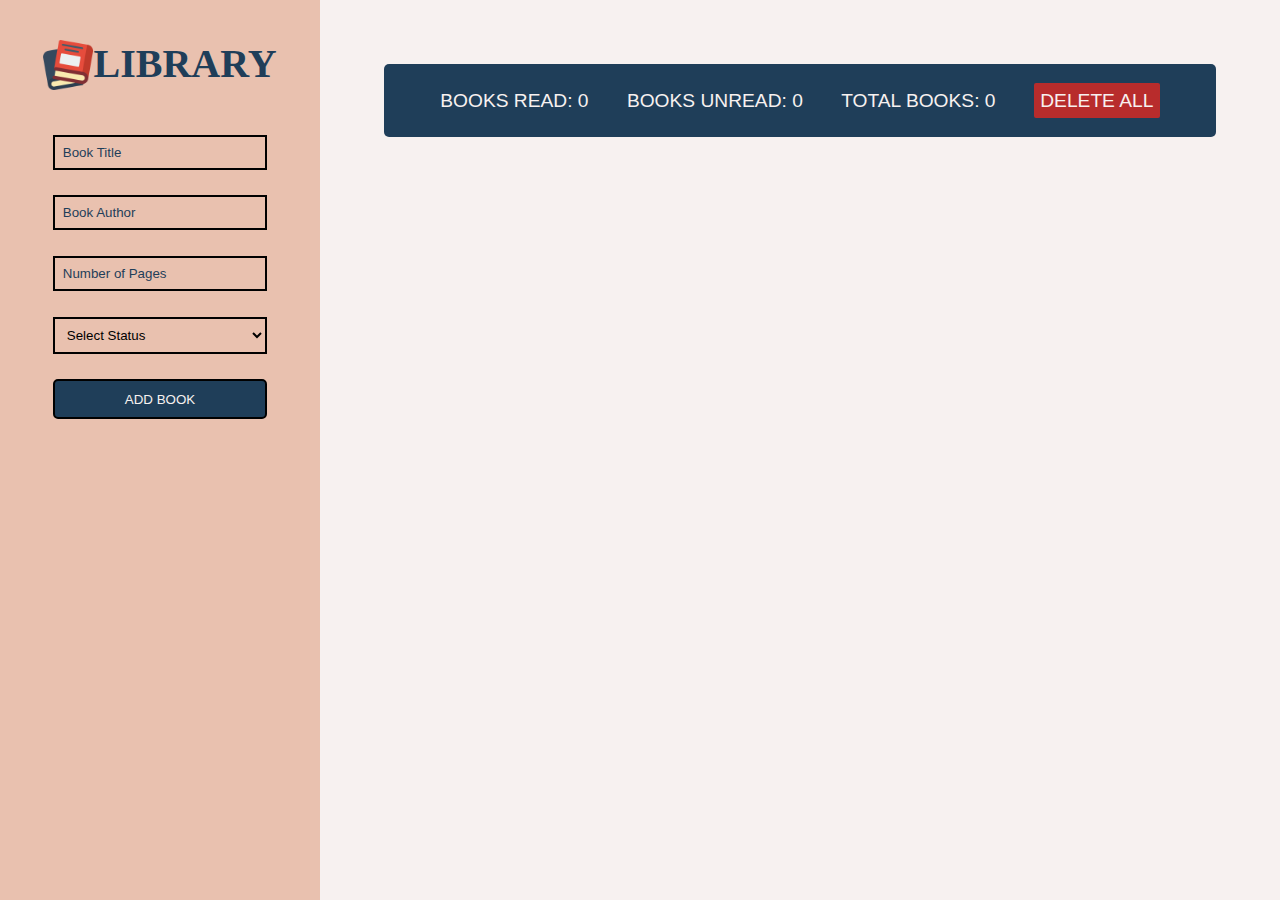
<file: index.html>
<!DOCTYPE html>
<html lang="en">
  <head>
    <meta charset="UTF-8" />
    <meta name="viewport" content="width=device-width, initial-scale=1.0" />
    <link rel="icon" href="src/assets/book.png" type="image/x-icon" />
    <link rel="stylesheet" href="./src/css-files/style.css" />
    <script src="./src/js-files/script.js" defer></script>
    <title>Library</title>
  </head>
  <body>
    <div class="main-container">
      <div class="form-container">
        <div class="logo">
          <img src="src/assets/book.png" alt="image-of-book" height="50px" />
          <p>LIBRARY</p>
        </div>
        <form
          action="placeholder_for_testing.php"
          class="new-book-form"
          method="post"
          id="new-book-form"
        >
          <input
            type="text"
            name="title"
            id="title"
            placeholder="Book Title"
            required
            minlength="5"
            maxlength="30"
          />
          <input
            type="text"
            name="author"
            id="author"
            placeholder="Book Author"
            required
            maxlength="30"
            minlength="5"
          />
          <input
            type="number"
            name="pages"
            id="pages"
            placeholder="Number of Pages"
            required
            min="10"
            max="2000"
          />
          <select name="status" id="status">
            <option value="" selected>Select Status</option>
            <option value="Read">Read</option>
            <option value="Unread">Not Read</option>
          </select>
          <button type="submit" id="add-book" class="add-book-button">
            ADD BOOK
          </button>
        </form>
      </div>
      <div class="book-details-container">
        <div class="detail-one">
          <p id="books-read">BOOKS READ: 0</p>
          <p id="books-unread">BOOKS UNREAD: 0</p>
          <p id="total-books">TOTAL BOOKS: 0</p>
          <button id="delete-all">DELETE ALL</button>
        </div>
        <div id="detail-three"></div>
      </div>
    </div>
  </body>
</html>
</file>
<file: src/css-files/style.css>
* {
  margin: 0px;
  padding: 0px;
  border: 0px;
  box-sizing: border-box;
}
.main-container {
  display: grid;
  grid-template-columns: 1fr 3fr;
  height: 100vh;
}

.form-container {
  background-color: #e9c1af;
  padding: 2.5rem;
}

.book-details-container {
  background-color: #f7f1f0;
}

@media (max-width: 1000px) {
  .main-container {
    grid-template-columns: 1fr;
    height: 100dvh;
  }
}

.logo {
  display: flex;
  text-align: center;
  justify-content: center;
}
.logo P {
  font-weight: 700;
  font-size: 2.5rem;
  color: #1f3e59;
}

.new-book-form {
  display: flex;
  flex-direction: column;
  margin-top: 2rem;
}

form input,
form select,
form button {
  padding: 0.5rem;
  margin: 0.8rem;
  outline: none;
  background-color: transparent;
  border: 2px solid #000;
}

.add-book-button {
  height: 2.5rem;
  background-color: #1f3e59;
  border-radius: 5px;
  color: #f7f1f0;
  transition: transform 0.3s ease-in-out;
}

.add-book-button:hover {
  cursor: pointer;
  transform: scale(1.01);
  background-color: #264b6c;
  color: #f7f1f0;
}

::placeholder {
  color: #1f3e59;
}

.detail-one,
.detail-two-elements,
.detail-three-elements {
  display: flex;
  justify-content: center;
  align-items: center;
  gap: 1rem;
}

.detail-one {
  display: flex;
  justify-content: center;
  align-items: center;
  gap: 3dvw;
  margin: 5dvw;
  padding: clamp(0.8rem, 1.5dvw, 1.5rem);
  background-color: #1f3e59;
  border-radius: 5px;
  color: #f7f1f0;
  font-family: Arial, Helvetica, sans-serif;
  font-size: clamp(0.6rem, 1.5dvw, 1.5rem);
  white-space: nowrap;
}

.detail-one #delete-all {
  background-color: #b82c2c;
  padding: 0.4rem;
  border-radius: 2px;
  color: #f7f1f0;
  font-size: 1.5dvw;
  transition: background-color 0.3s ease-in-out;
}
.detail-one #delete-all:hover {
  background-color: #cf3131;
  cursor: pointer;
}

.book-details {
  display: flex;
  justify-content: space-between;
  align-items: center;
  margin: 2dvw 5dvw;
  padding: clamp(0.4rem, 1.2dvw, 1.2rem);
  color: #1f3e59;
  font-family: Arial, Helvetica, sans-serif;
  font-size: clamp(0.6rem, 1.5dvw, 1.5rem);
  border: 2px solid #1f3e59;
  gap: 4px;
}

.book-details > * {
  width: 18dvw;
  word-wrap: break-word;
}
</file>
